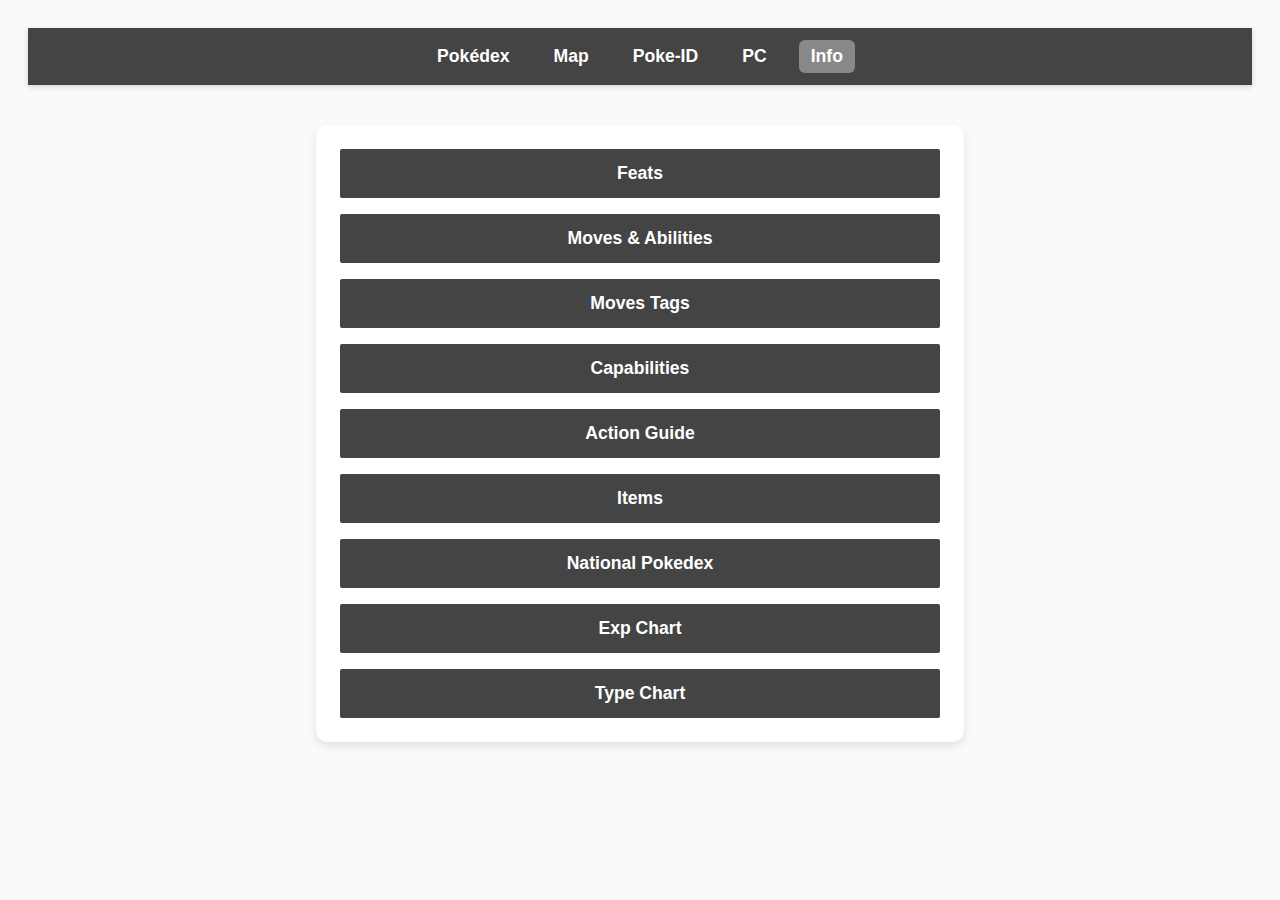
<file: info.html>
<!DOCTYPE html>
<html lang="en">
<head>
  <meta charset="UTF-8" />
  <meta name="viewport" content="width=device-width, initial-scale=1.0"/>
  <title>Info</title>
  <link rel="stylesheet" href="info.css" />
</head>
<body>
  <!-- ✅ Navigation -->
  <div id="top-nav">
    <a class="nav-link" href="index.html">Pokédex</a>
    <a class="nav-link" href="map.html">Map</a>
    <a class="nav-link" href="poke-id.html">Poke-ID</a>
    <a class="nav-link" href="pc.html">PC</a>
    <a class="nav-link current" href="info.html">Info</a>
  </div>

  <!-- ✅ Button container -->
  <div id="info-container">
    <button class="info-btn" onclick="openFeats()">Feats</button>
    <button class="info-btn" onclick="openPDF('Moves-and-Abilities.pdf')">Moves & Abilities</button>
    <button class="info-btn" onclick="openPDF('Move-Tags.pdf')">Moves Tags</button>
    <button class="info-btn" onclick="openPDF('Capabilities.pdf')">Capabilities</button>
    <button class="info-btn" onclick="openPDF('Action-Guide.pdf')">Action Guide</button>
    <button class="info-btn" onclick="openPDF('Items.pdf')">Items</button>
    <button class="info-btn" onclick="openPDF('National-Pokedex.pdf')">National Pokedex</button>
    <button class="info-btn" onclick="openImage('Exp-Chart.png')">Exp Chart</button>
    <button class="info-btn" onclick="openImage('Type-Chart.png')">Type Chart</button>
  </div>

  <script src="info.js"></script>
</body>
</html>
</file>
<file: info.css>
body {
  margin: 0;
  font-family: 'Segoe UI', sans-serif;
  background-color: #fafafa;
  color: #333;
  padding: 28px;
}

/* Navigation (copied from others) */
#top-nav {
  display: flex;
  justify-content: center;
  gap: 20px;
  background-color: #444;
  padding: 12px 20px;
  margin-bottom: 40px;
  box-shadow: 0 2px 6px rgba(0,0,0,0.15);
}

.nav-link {
  color: #fff;
  text-decoration: none;
  font-weight: bold;
  font-size: 1.1rem;
  padding: 6px 12px;
  border-radius: 6px;
  transition: background 0.2s;
}

.nav-link:hover {
  background-color: #666;
}

.nav-link.current {
  background-color: #888;
  cursor: default;
}

/* Info button layout */
#info-container {
  max-width: 600px;
  margin: 0 auto;
  background: white;
  padding: 24px;
  border-radius: 12px;
  box-shadow: 0 4px 10px rgba(0, 0, 0, 0.1);
  display: flex;
  flex-direction: column;
  gap: 16px;
}

.info-btn {
  width: 100%;
  padding: 14px;
  font-size: 1.1rem;
  font-weight: bold;
  border: none;
  border-radius: 2px;
  background-color: #444;
  color: white;
  cursor: pointer;
  transition: background-color 0.2s ease;
}

.info-btn:hover {
  background-color: #666;
}
</file>
